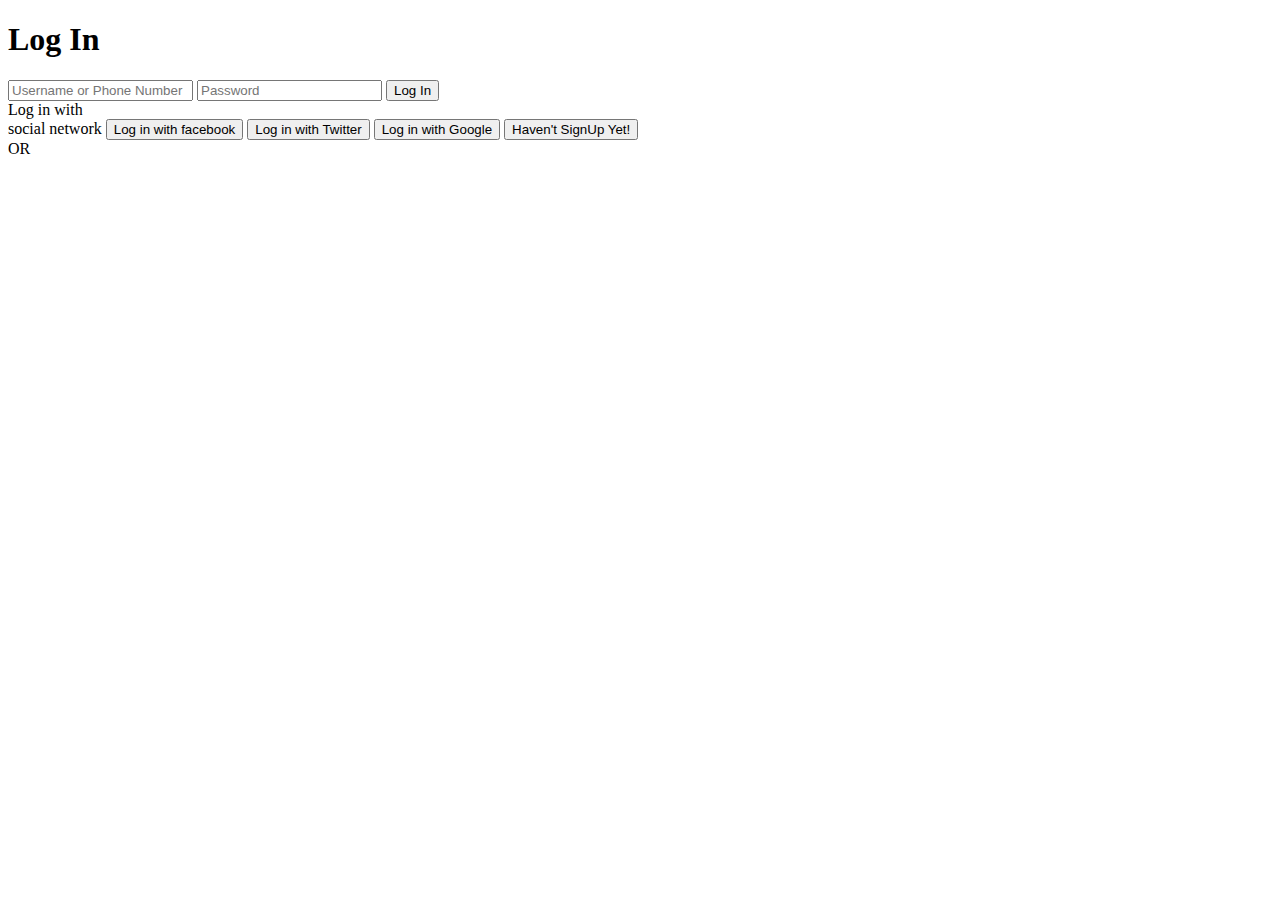
<file: Messenger/html/LogIn.html>
<!DOCTYPE html>
<html>
<head>
  <title>Messenger Web-login</title>
</head>
<body>
    <link rel="stylesheet" type="text/css" href="C:\xampp\htdocs\Demo\coding-whatsapp\Messenger\css\LogIn.css">
    <div id="login-box">
  <div class="left">
    <h1>Log In</h1>
    <input type="text" name="username" placeholder="Username or Phone Number" />
    <input type="password" name="password" placeholder="Password" />    
    <button class="LogIn" onclick="window.location.href='index.html'" >Log In </button>
  </div>
  
  <div class="right">
    <span class="loginwith">Log in with<br />social network</span>
    
    <button class="social-signin facebook" onclick="window.location.href='https://www.facebook.com/login'">Log in with facebook </a></button>
    <button class="social-signin twitter" onclick="window.location.href='https://www.twitter.com/login'">Log in with Twitter</button>
    <button class="social-signin google" onclick="window.location.href='https://accounts.google.com/Login'" >Log in with Google</button>
    <button class="SignUp" onclick="window.location.href='SignUp.html'">Haven't SignUp Yet! </button>

  </div>
  <div class="or">OR</div>
</div>


</body>
</html>
</file>
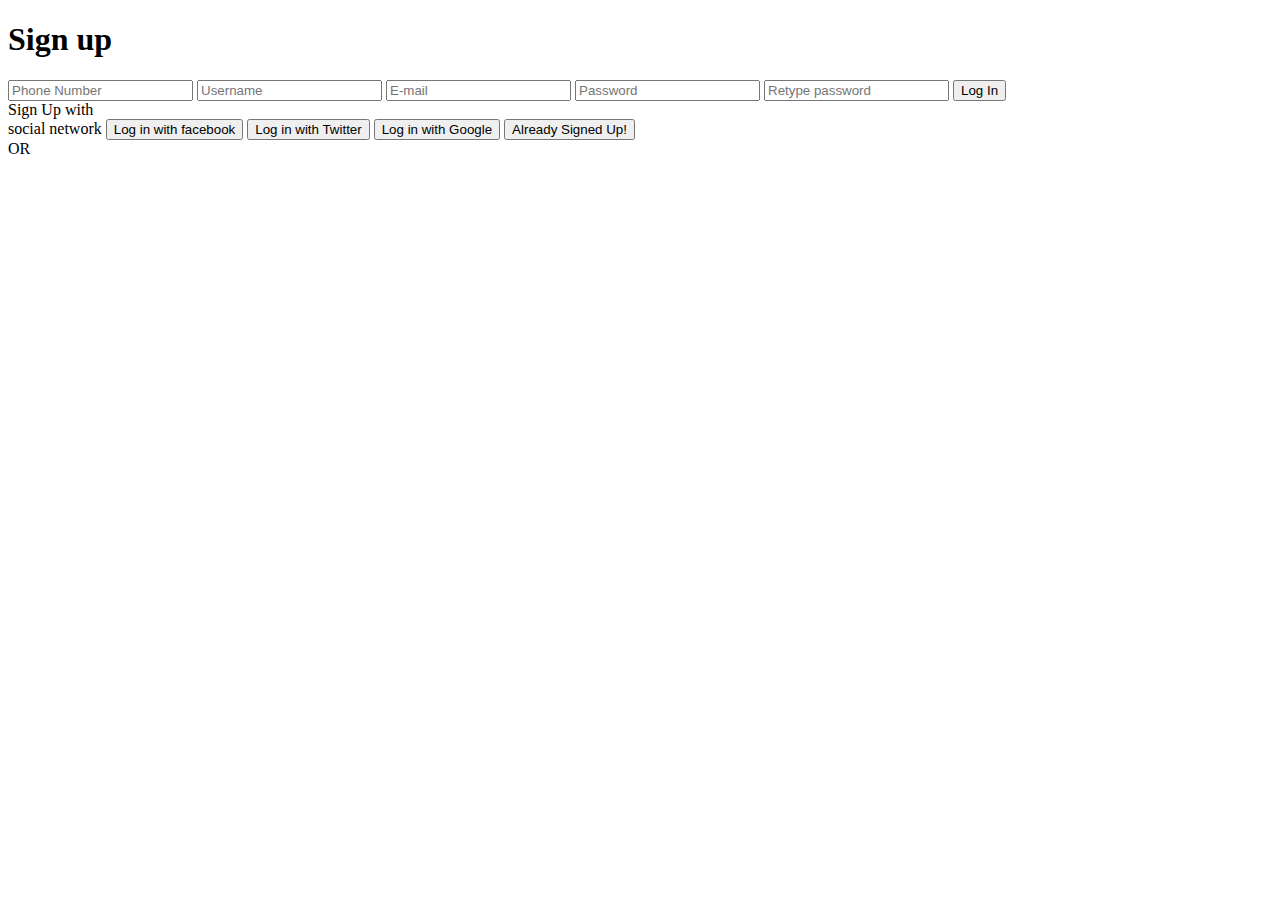
<file: Messenger/html/SignUp.html>
<!DOCTYPE html>
<html>
<head>
	<title></title>
</head>
<body>
		<link rel="stylesheet" type="text/css" href="C:\xampp\htdocs\Demo\coding-whatsapp\Messenger\css\SignUp.css">
		<div id="login-box">
  <div class="left">
    <h1>Sign up</h1>
    <input type="text" name="phone" placeholder="Phone Number" />
    <input type="text" name="username" placeholder="Username" />
    <input type="text" name="email" placeholder="E-mail" />
    <input type="password" name="password" placeholder="Password" />
    <input type="password" name="password2" placeholder="Retype password" />
    
  <button class="LogIn" onclick="window.location.href='index.html'" >Log In </button>
   </div>
  
  <div class="right">
    <span class="loginwith">Sign Up with<br />social network</span>
    
    <button class="social-signin facebook" onclick="window.location.href='https://www.facebook.com/login'">Log in with facebook </a> </button>
    <button class="social-signin twitter" onclick="window.location.href='https://www.twitter.com/login'">Log in with Twitter</button>
    <button class="social-signin google" onclick="window.location.href='https://accounts.google.com/Login'" >Log in with Google</button>
     <button class="SignUp" onclick="window.location.href='LogIn.html'" >Already Signed Up! </button>
  </div>
  <div class="or">OR</div>
</div>


</body>
</html>
</file>
